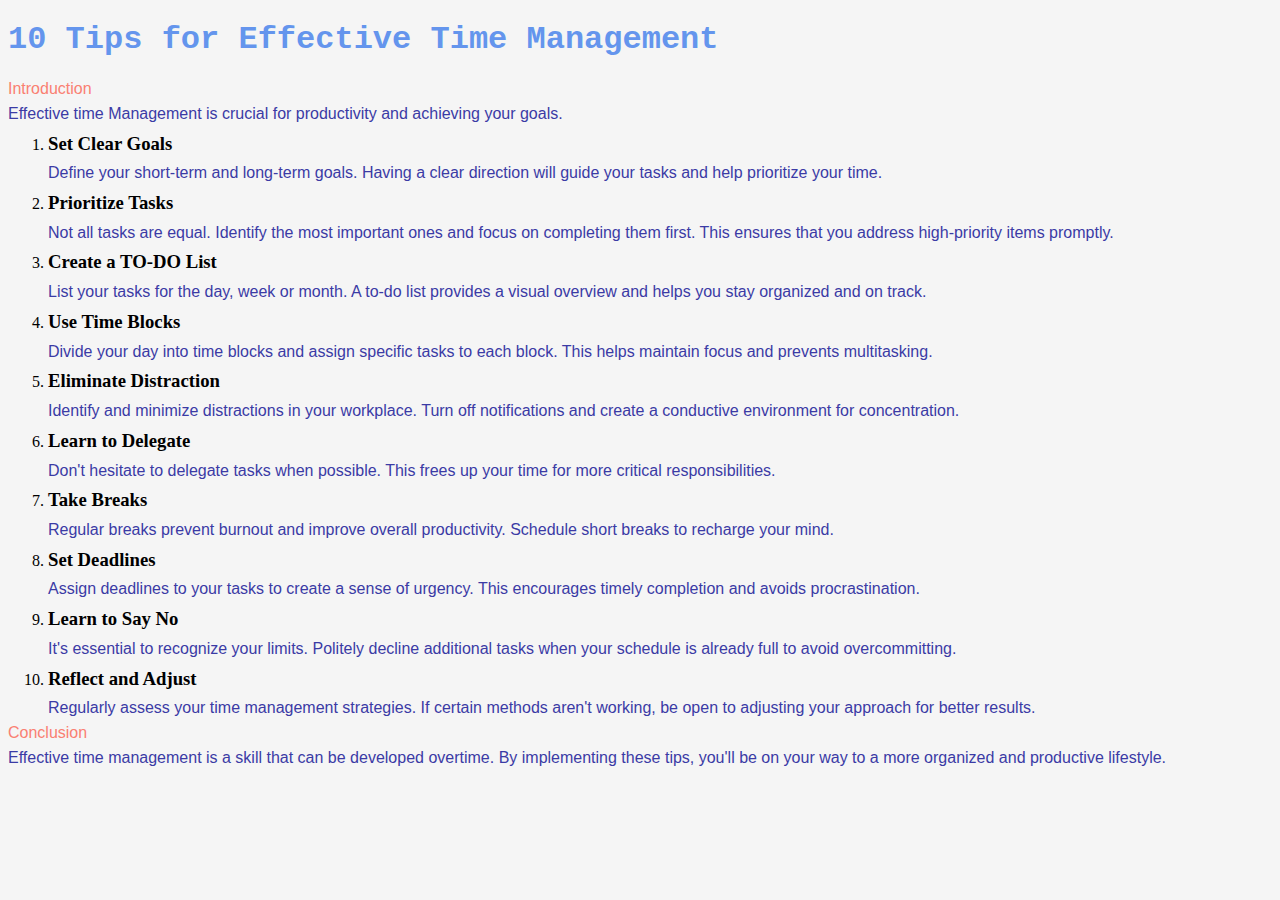
<file: folder-structure/index.html>
<!DOCTYPE html>
<html lang="en">
<head>
    <meta charset="UTF-8">
    <meta name="viewport" content="width=device-width, initial-scale=1.0">
    <link rel="stylesheet" href="css/style.css">
    <title>10 Tips for Effective Time Management</title>
</head>
<body>
    <div class="container">
    <h1>10 Tips for Effective Time Management</h1>

    <h2>Introduction</h2>
    <p>
        Effective time Management is crucial for productivity and achieving your goals.
    </p>

    <ol>
        <li>
            <h3>Set Clear Goals</h3>
            <p>
                Define your short-term and long-term goals. Having a clear direction will guide your tasks and help prioritize your time.
            </p>
        </li>

        <li>
            <h3>Prioritize Tasks</h3>
            <p>
                Not all tasks are equal. Identify the most important ones and focus on completing them first. This ensures that you address high-priority items promptly.
            </p>
        </li>

        <li>
            <h3>Create a TO-DO List</h3>
            <p>
                List your tasks for the day, week or month. A to-do list provides a visual overview and helps you stay organized and on track.
            </p>
        </li>

        <li>
            <h3>Use Time Blocks</h3>
            <p>
                Divide your day into time blocks and assign specific tasks to each block. This helps maintain focus and prevents multitasking.
            </p>
        </li>

        <li>
            <h3>Eliminate Distraction</h3>
            <p>
                Identify and minimize distractions in your workplace. Turn off notifications and create a conductive environment for concentration.
            </p>
        </li>

        <li>
            <h3>Learn to Delegate</h3>
            <p>
                Don't hesitate to delegate tasks when possible. This frees up your time for more critical responsibilities.
            </p>
        </li>

        <li>
            <h3>Take Breaks</h3>
            <p>
                Regular breaks prevent burnout and improve overall productivity. Schedule short breaks to recharge your mind.
            </p>
        </li>

        <li>
            <h3>Set Deadlines</h3>
            <p>
                Assign deadlines to your tasks to create a sense of urgency. This encourages timely completion and avoids procrastination.
            </p>
        </li>

        <li>
            <h3>Learn to Say No</h3>
            <p>
                It's essential to recognize your limits. Politely decline additional tasks when your schedule is already full to avoid overcommitting.
            </p>
        </li>

        <li>
            <h3>Reflect and Adjust</h3>
            <p>
                Regularly assess your time management strategies. If certain methods aren't working, be open to adjusting your approach for better results.
            </p>
        </li>
    </ol>

    <h2>Conclusion</h2>
    <p>
        Effective time management is a skill that can be developed overtime. By implementing these tips, you'll be on your way to a more organized and productive lifestyle.
    </p>
</div>
</body>
</html>
</file>
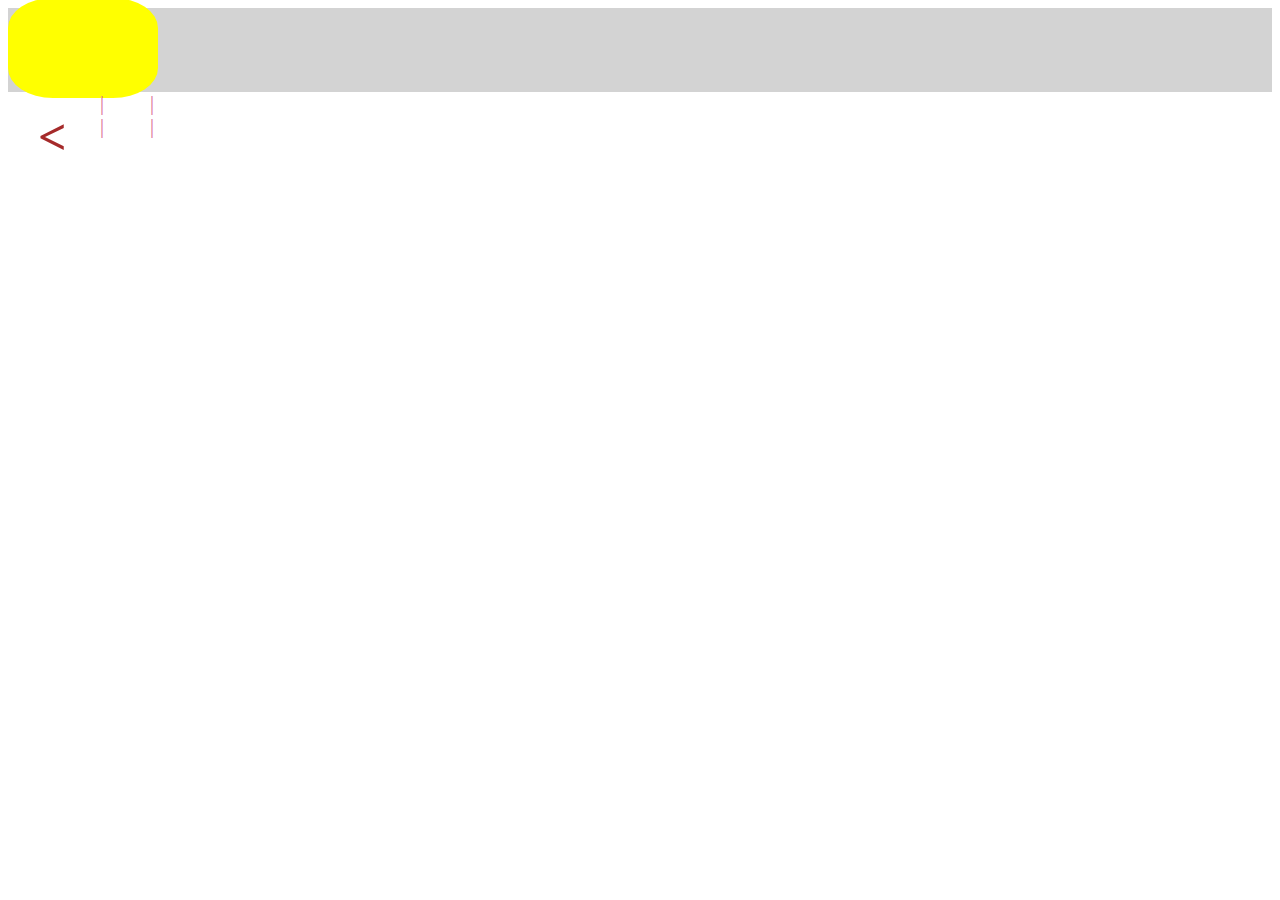
<file: 02 CSS Exercise2.html>
<!DOCTYPE html>
<html lang="en">
<head>
    <meta charset="UTF-8">
    <meta name="viewport" content="width=device-width, initial-scale=1.0">
    <title>Classes</title>
</head>
<body>
    <style type="text/css">
        .background {
            background: lightgray;
        }
        .head {
            background: yellow;
            width: 80px;
            height: 80px;
            border-radius: 50%;
            display: inline-block;
            position: relative;
        }
        .eyeball {
            background-color: white;
            width: 30px;
            height: 30px;
            border-radius: 50%;
            position: absolute;
            left: 10px;
            top: 10px;
        }
        .pupil {
            background-color: blue;
            width: 10px;
            height: 10px;
            border-radius: 50%;
            position: absolute;
            top: 30%;
            left: 30%;
        }
        .break {
            color: red;
            font-size: 30px;
            position: absolute;
            top: 40px;
            left: 10px;
        }
        .body {
            background: yellow ;
            width: 150px;
            height: 100px;
            border-radius: 30%;
            position: relative;
            top: -10px;
        }
        .wing {
            position: absolute;
            left: 30px;
            color: brown;
            font-size: 50px
        }
        .drumstick {
            color: palevioletred;
            position: absolute;
            font-size: 20px;
            left: 50px;
        }
        .drumstick-right {
            color: palevioletred;
            position: absolute;
            left: 100px;
            font-size: 20px;
        }
    </style>
    <div class="canvas background">
    <div class="air background"></div>
    <div class="head">
        <div class="eyeball">
            <span class="pupil">&middot;</span>
    </div>
    <div class="body"></div>
        <div class="wing">
            <strong>&lt;
            </strong>
        </div>
    </div>
    <div class="drumstick">
        <div class="drumstick">|
            <br />|
        </div>
        <div class="drumstick drumstick-right">|
            <br />|
        </div>
    </div>
    </div>
</body>
</html>
</file>
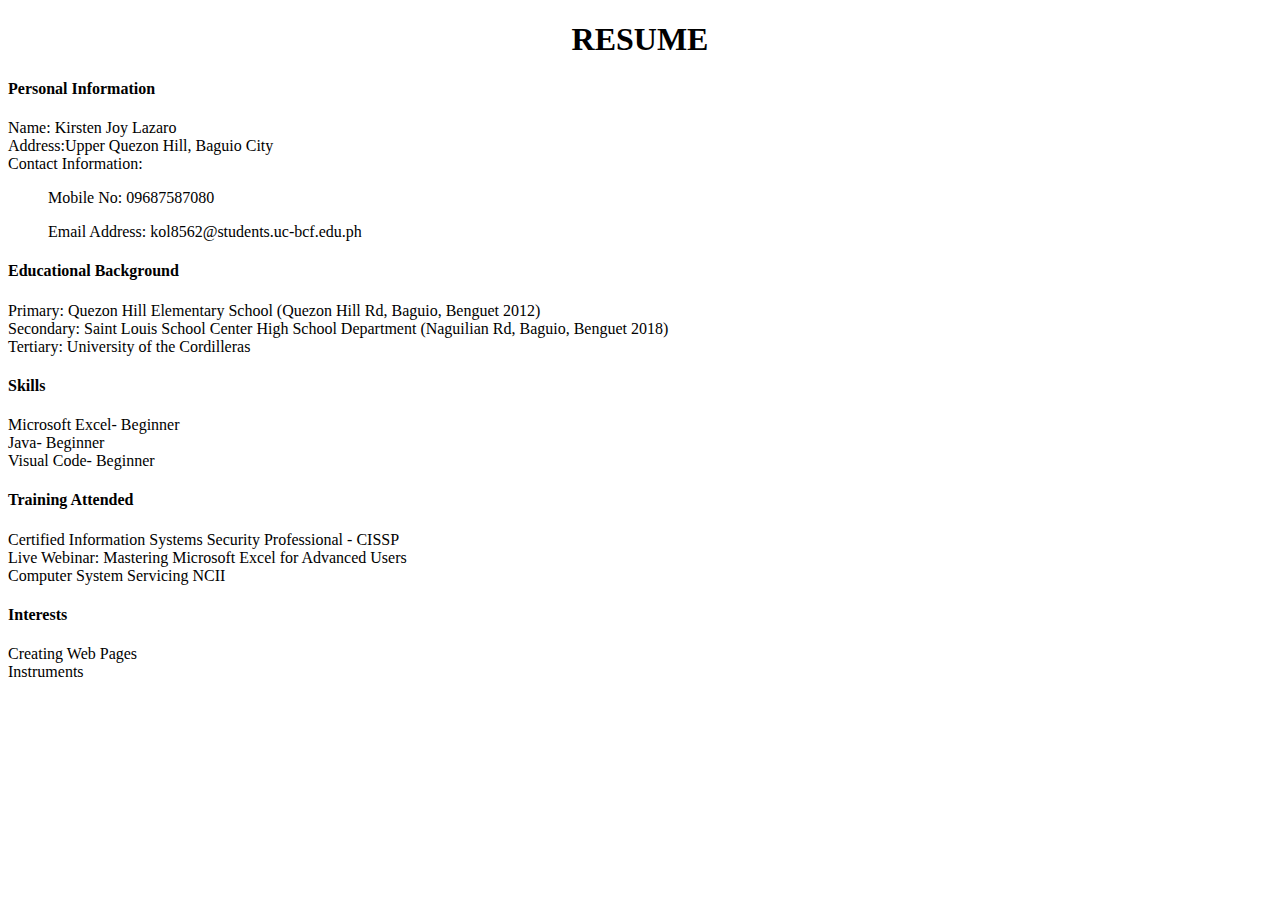
<file: Resume.html>
<!DOCTYPE html>
<html lang="en">
<head>
    <meta charset="UTF-8">
    <meta http-equiv="X-UA-Compatible" content="IE=edge">
    <meta name="viewport" content="width=device-width, initial-scale=1.0">
    <title>Resume</title>
</head>
<body>
   <h1 align="center">RESUME</h1>
   <div> </div>
   <p>
    <h4>Personal Information</h4>

        <li>Name: Kirsten Joy Lazaro</li>
        <li>Address:Upper Quezon Hill, Baguio City</li>
        <li>Contact Information:</li>
        <ul>Mobile No: 09687587080</ul>
        <ul>Email Address: kol8562@students.uc-bcf.edu.ph</ul>
    
    <h4>Educational Background</h4>

        <li>Primary: Quezon Hill Elementary School (Quezon Hill Rd, Baguio, Benguet 2012)</li>
        <li>Secondary: Saint Louis School Center High School Department (Naguilian Rd, Baguio, Benguet 2018)</li>
        <li>Tertiary: University of the Cordilleras</li>

    <h4>Skills</h4>

        <li>Microsoft Excel- Beginner</li>
        <li>Java- Beginner</li>
        <li>Visual Code- Beginner</li>

    <h4>Training Attended</h4>

        <li>Certified Information Systems Security Professional - CISSP</li>
        <li>Live Webinar: Mastering Microsoft Excel for Advanced Users</li>
        <li>Computer System Servicing NCII</li>

    <h4>Interests</h4>

        <li>Creating Web Pages</li>
        <li>Instruments</li>
    </p>
</body>
</html>
</file>
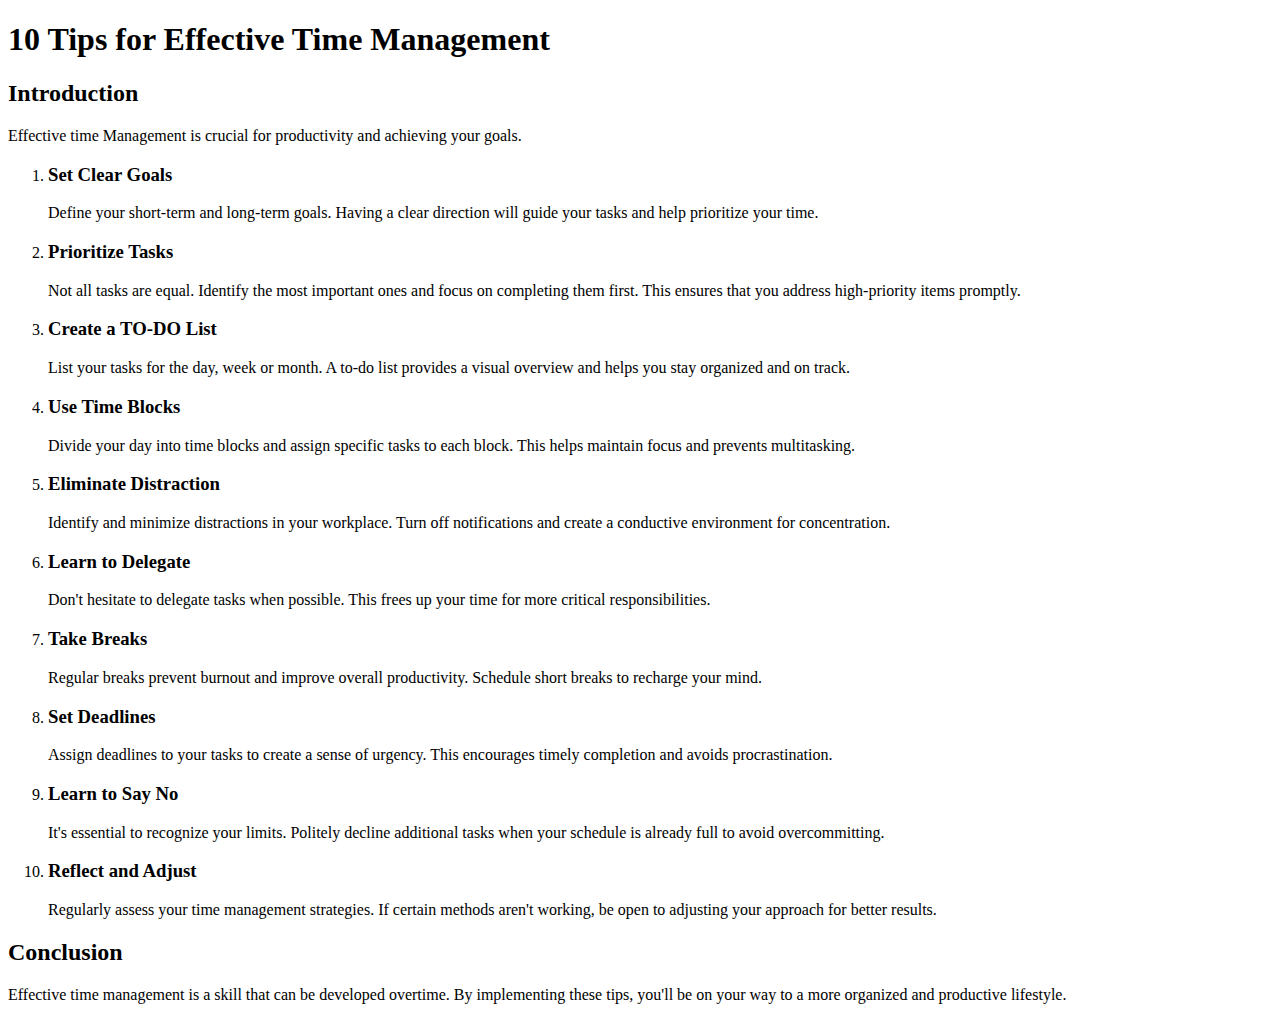
<file: timemgmt.html>
<!DOCTYPE html>
<html lang="en">
<head>
    <meta charset="UTF-8">
    <meta name="viewport" content="width=device-width, initial-scale=1.0">
    <link href="https://cdn.jsdelivr.net/npm/bootstrap@5.3.2/dist/css/bootstrap.min.css" rel="stylesheet" 
    integrity="sha384-T3c6CoIi6uLrA9TneNEoa7RxnatzjcDSCmG1MXxSR1GAsXEV/Dwwykc2MPK8M2HN" crossorigin="anonymous">
    <title>10 Tips for Effective Time Management</title>
</head>
<body>
    <div class="container">
    <h1>10 Tips for Effective Time Management</h1>

    <h2>Introduction</h2>
    <p>
        Effective time Management is crucial for productivity and achieving your goals.
    </p>

    <ol>
        <li>
            <h3>Set Clear Goals</h3>
            <p>
                Define your short-term and long-term goals. Having a clear direction will guide your tasks and help prioritize your time.
            </p>
        </li>

        <li>
            <h3>Prioritize Tasks</h3>
            <p>
                Not all tasks are equal. Identify the most important ones and focus on completing them first. This ensures that you address high-priority items promptly.
            </p>
        </li>

        <li>
            <h3>Create a TO-DO List</h3>
            <p>
                List your tasks for the day, week or month. A to-do list provides a visual overview and helps you stay organized and on track.
            </p>
        </li>

        <li>
            <h3>Use Time Blocks</h3>
            <p>
                Divide your day into time blocks and assign specific tasks to each block. This helps maintain focus and prevents multitasking.
            </p>
        </li>

        <li>
            <h3>Eliminate Distraction</h3>
            <p>
                Identify and minimize distractions in your workplace. Turn off notifications and create a conductive environment for concentration.
            </p>
        </li>

        <li>
            <h3>Learn to Delegate</h3>
            <p>
                Don't hesitate to delegate tasks when possible. This frees up your time for more critical responsibilities.
            </p>
        </li>

        <li>
            <h3>Take Breaks</h3>
            <p>
                Regular breaks prevent burnout and improve overall productivity. Schedule short breaks to recharge your mind.
            </p>
        </li>

        <li>
            <h3>Set Deadlines</h3>
            <p>
                Assign deadlines to your tasks to create a sense of urgency. This encourages timely completion and avoids procrastination.
            </p>
        </li>

        <li>
            <h3>Learn to Say No</h3>
            <p>
                It's essential to recognize your limits. Politely decline additional tasks when your schedule is already full to avoid overcommitting.
            </p>
        </li>

        <li>
            <h3>Reflect and Adjust</h3>
            <p>
                Regularly assess your time management strategies. If certain methods aren't working, be open to adjusting your approach for better results.
            </p>
        </li>
    </ol>

    <h2>Conclusion</h2>
    <p>
        Effective time management is a skill that can be developed overtime. By implementing these tips, you'll be on your way to a more organized and productive lifestyle.
    </p>
</div>
</body>
</html>
</file>
<file: folder-structure/css/style.css>
html {
    background-color: whitesmoke;

}
h1 {
    font-weight: bolder;
    font-style: initial;
    color: cornflowerblue;
    font-family: 'Courier New', Courier, monospace;
}

h2 {
    font-size: medium;
    font-weight: lighter;
    color: salmon;
    font-family: 'Franklin Gothic Medium', 'Arial Narrow', Arial, sans-serif;
}

p {
    font-size: medium;
    line-height: 0cqh;
    color: rgb(59, 59, 165);
    font-family: 'Gill Sans', 'Gill Sans MT', Calibri, 'Trebuchet MS', sans-serif;
}
</file>
